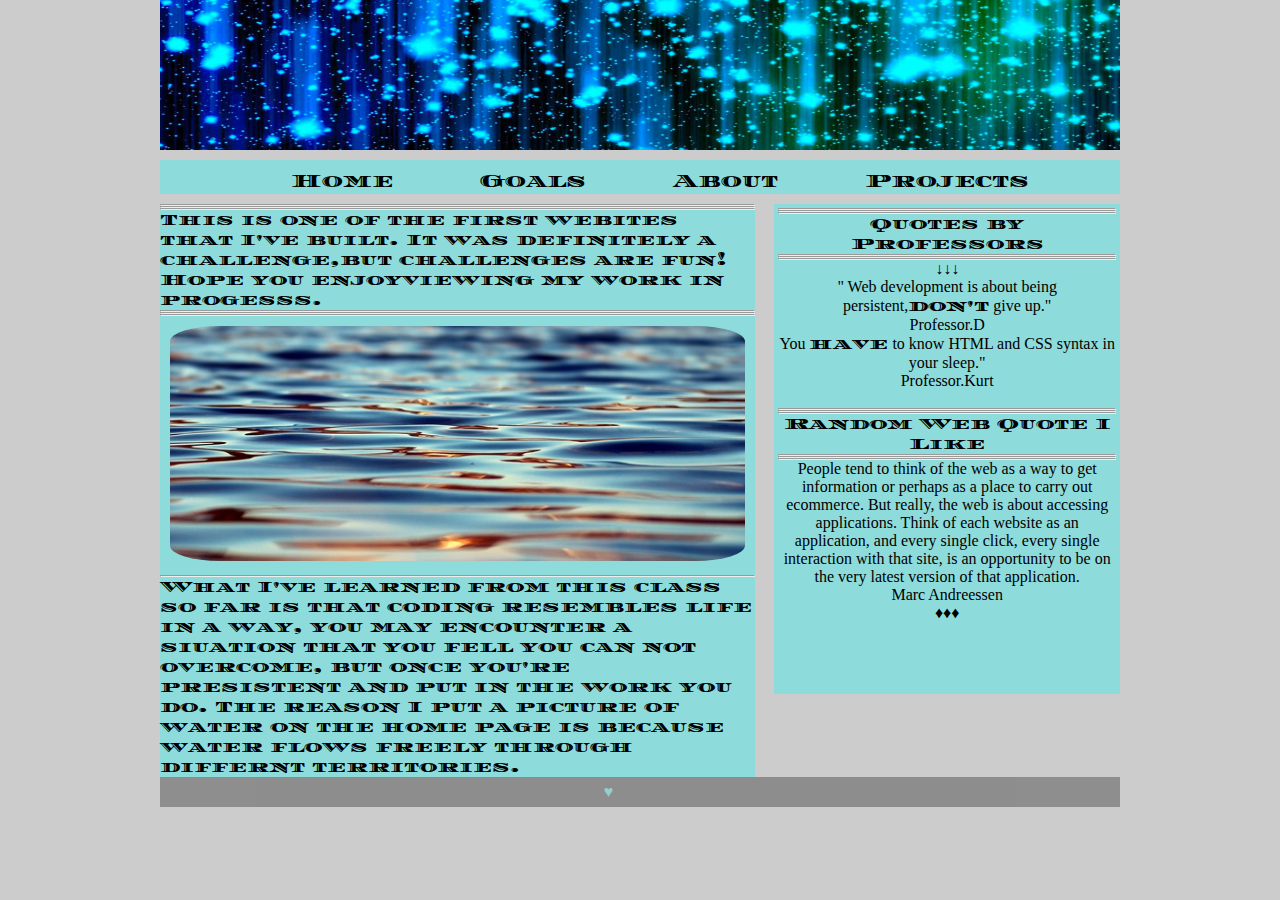
<file: index.html>
<!DOCTYPE html>
<html> 
    <head>
        <meta charset="utf-8">
        <link rel="stylesheet" type="text/css" href="css/ex.css" >
    </head>
    <body> 
        <div class="container">
        <section class="banner" >
         <img src="images/image%20of%20aqua.png">
         </section>
         <div>
            <nav> 
             <ul>
               <li><a href="index.html"> Home </a></li> 
                <li><a href="goals.html">Goals</a></li>
                <li><a href="about.html">About</a></li>
                <li><a href="projects.html"> Projects </a></li> 
             </ul>
            </nav> 
                   
         </div>
         <div class= main> <hr/> <hr> <hr> <p>This is one of the first webites that I've built. It was definitely a challenge,but challenges are fun! Hope you enjoyviewing my work in progesss.</p>
         <hr/><hr/><hr/>
         <img src="images/lake-pic.jpg" text="Picture of Lake"alt="Picture of Lake Water" >
         <hr/>
         <p> What I've learned from this class so far is that coding resembles life in a way, you may encounter a siuation that you fell you can not overcome, but once you're presistent and put in the work you do. The  reason I put a picture of water on the home page is because water flows freely through differnt territories.<br> </p>
         <a></a> 
        
         </div>
         <aside> <hr/> <hr> <hr>
             <p> <span>Quotes by Professors</span></p><hr/> <hr> <hr>
             <p>&#8595;&#8595;&#8595;<br>" Web development is about being persistent,<span>don't</span> give up."<br>Professor.D <br>You <span>have</span> to know HTML and CSS syntax in your sleep."<br> Professor.Kurt </p><br><hr><hr><hr>
             <p> <span>Random Web Quote I Like</span> </p> <hr><hr><hr>
             <p> People tend to think of the web as a way to get information or perhaps as a place to carry out ecommerce. But really, the web is about accessing applications. Think of each website as an application, and every single click, every single interaction with that site, is an opportunity to be on the very latest version of that application.<br>Marc Andreessen</p>
             <p>&diams;&diams;&diams;</p>
             <p> </p>
         </aside>
        
        <footer> <b>Zahra<span class="heart">&#9829;</span>Abd'Allah</b> </footer> 
         </div>        
    </body>
    
</html>
</file>
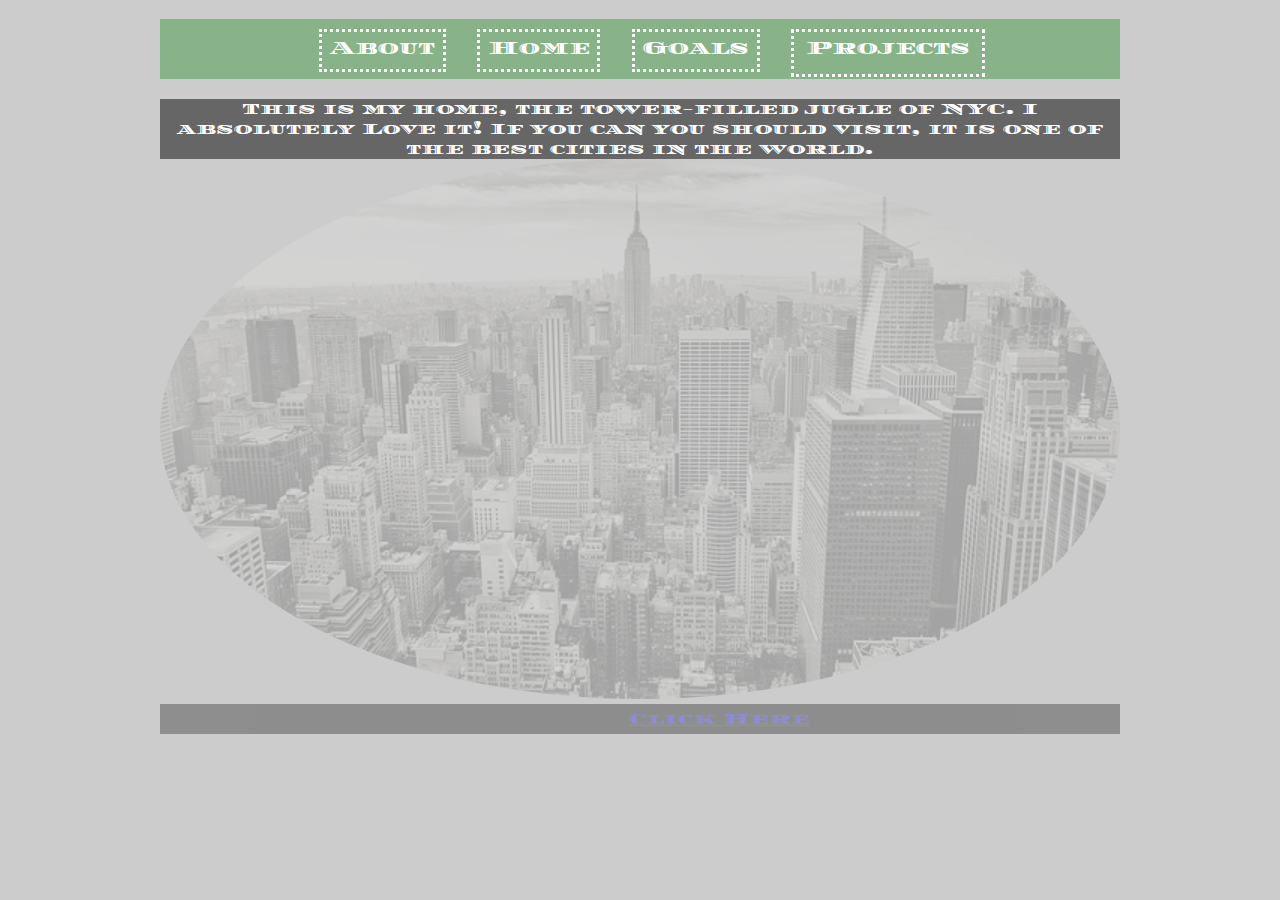
<file: about.html>
<!DOCTYPE html>
<html> 
    <head>
        <meta charset="utf-8">
        <link rel="stylesheet" type="text/css" href="css/ex.css" >
    </head>
    <body> 
        <div class="container">
         <div>
            <nav class="about_nav"> 
             <ul>
              <li><a href="about.html">About</a></li>
               <li><a href="index.html"> Home </a></li> 
                <li><a href="goals.html">Goals</a></li>
                <li><a href="projects.html"> Projects </a></li> 
             </ul>
            </nav> 
        <div/> 
         <main class="about_main"><p> This is my home, the tower-filled jugle of NYC. I absolutely Love it! If you can you should visit, it is one of the best cities in the world.</p></main>
          
          <section class="manhattan_sky"> 
         <img src="images/manhattan_image.jpg" alt="Manhattan buildings">
             </section>
         <footer><p>Visit NYC <a href="http://www.nycgo.com/" alt="NYCGoWebsite"> Click Here </a> </p></footer>
    </body>
</html>
</file>
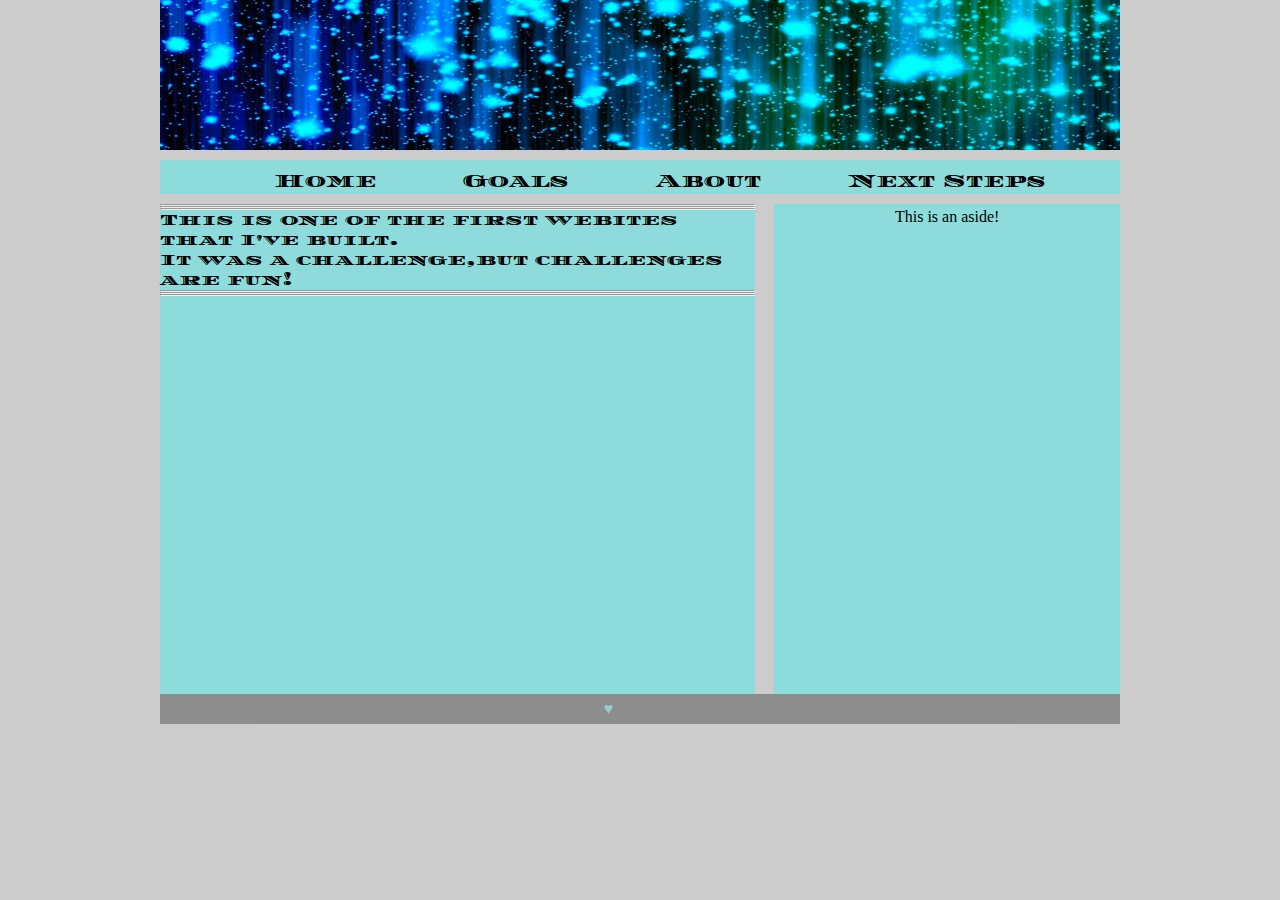
<file: goals.html>
<!DOCTYPE html>
<html> 
    <head>
        <meta charset="utf-8">
        <link rel="stylesheet" type="text/css" href="css/ex.css" >
    </head>
    <body> 
        <div class="container">
        <section class="banner" >
         <img src="images/image%20of%20aqua.png">
         </section>
         <div>
            <nav> 
             <ul>
               <li><a href="index.html"> Home </a></li>
                <li><a href="goals.html">Goals</a></li>
                <li><a href="about.html">About</a></li>
                <li><a href="nextsteps"> Next Steps</a></li> 
             </ul>
            </nav> 
                   
         </div>
         <div class= main> <hr/> <hr> <hr> <p>This is one of the first webites that I've built.<br> It was a challenge,but challenges are fun! </p>
         <hr/><hr/><hr/>
         <a> </a> 
        
         </div>
         <aside>
             <p> This is an aside!</p>
         </aside>
        
        <footer> <b>Zahra<span class="heart">&#9829;</span>Abd'Allah</b> </footer> 
         </div>        
    </body>
    
</html>
</file>
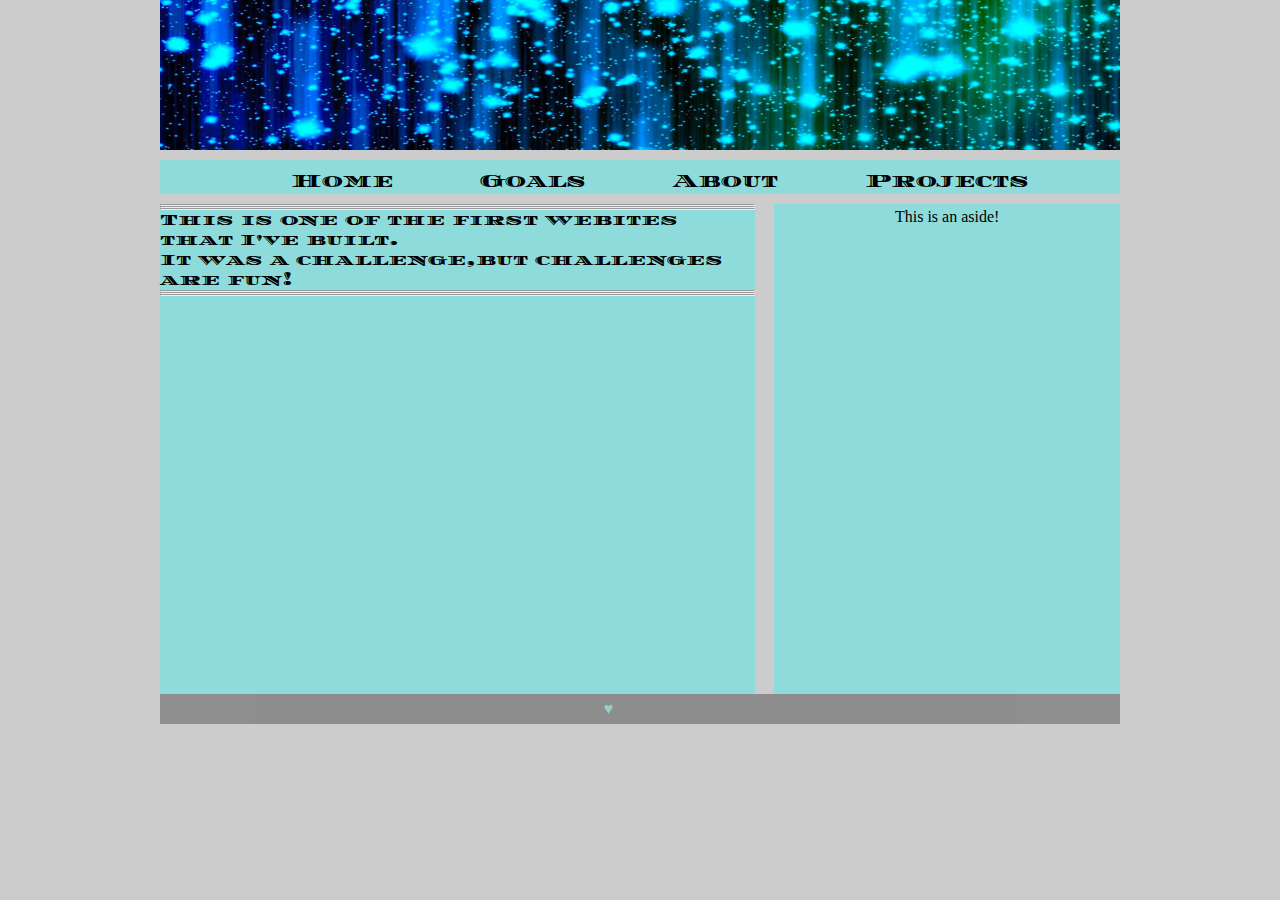
<file: projects.html>
<!DOCTYPE html>
<html> 
    <head>
        <meta charset="utf-8">
        <link rel="stylesheet" type="text/css" href="css/ex.css" >
    </head>
    <body> 
        <div class="container">
        <section class="banner" >
         <img src="images/image%20of%20aqua.png">
         </section>
         <div>
            <nav> 
             <ul>
               <li><a href="index.html"> Home </a></li> 
                <li><a href="goals.html">Goals</a></li>
                <li><a href="about.html">About</a></li>
                <li><a href="projects.html"> Projects </a></li> 
             </ul>
            </nav> 
                   
         </div>
         <div class= main> <hr/> <hr> <hr> <p>This is one of the first webites that I've built.<br> It was a challenge,but challenges are fun! </p>
         <hr/><hr/><hr/>
         <a> </a> 
        
         </div>
         <aside>
             <p> This is an aside!</p>
         </aside>
        
        <footer> <b>Zahra<span class="heart">&#9829;</span>Abd'Allah</b> </footer> 
         </div>        
    </body>
    
</html>
</file>
<file: css/ex.css>
@import url('https://fonts.googleapis.com/css?family=Diplomata+SC');
*{
    margin:0;
    padding: 0;
    box-sizing: border-box;
    font-family: 'Diplomata SC', cursive;
}

html{
    background: black;
    background: rgba(0,0,0,.2);
    overflow: auto;
    
}

.container{
    width: 100%;
    margin:auto;
    max-width: 960px;
    min-width: 
}


.banner{
    background:;
    height: 150px;
    width: 100%;
/*    margin: 5px 50px 10px 50px;*/
    
}
.banner img
{
height:150px;
width:100%;
}


nav ul li a{
    text-decoration:none;
    display: inline-block;
    padding: 0px 0px 0px 40px;
    font-size: 18px;
    color:black;
}

nav ul{
 text-align: center;
 
 
}

nav a:hover{
    color: #fff;
}

nav li:hover{
    border-radius:50%;
}

nav li{
    display: inline-block;
    padding:20px;
    text-align: center;
    padding: 10px 20px 2px;
    
}

nav{
     width:100%;
    margin:10px 0px;
    background: rgba(0,255,255,.3);
}

.main{
    width:62%;
    min-height: 490px;
     background: rgba(0,255,255,.3);
    float:left;
    color: #000;
   font-family: cursive;
     border-bottom-style:hidden;
  

}

.main img{
    width:100%;
    padding: 10px 10px;
    border-radius:10%;
    border-bottom-color:#fff;
    border-radius:solid;
    border-top-color: cyan;
    
}

aside{
    width:36%;
     background-color: rgba(0,255,255,.3);
    float:left;
      position:relative;
     min-height:490px; 
     padding: 4px;
    margin-left: 2%;
    border-collapse: separate;
    font-family: cursive;
    text-align: center;
    
/*    margin: 0 80px 0 10px;*/
      
}



aside p{
    font-family:cursive;
}

footer {
    background: rgb(0,0,0,4);
    float:none;
    clear:both;
    width:100%;
    height:30px;
    padding:5px 0px;
    text-align: center;
    
}

footer font{
    font-family: cursive;
}

.control{
  
}

.heart{
    color: #1CD9C6;
    
}


.manhattan_sky img{
    width: 100%;
    max-height: inherit;
    max-height:15%;
    opacity: .2;  
}


.about_nav{
    
  width: 100%;
  display:block;
  background:rgba(34,139,34,0.4);
  margin: 2% 5% 2% 0%;
    
}

.about li{
    padding:3%;

}

about li:hover{
    border-radius:20%;
    text-transform: uppercase;
}/*Try taking this out and see what happens taking away hover won't change*/

.about_nav a{
    border-style: dotted;
    padding: 5px 7% 9% ;
    list-style-image: inherit;
    color: rgb(255,255,255);   
}

.about_main{
    background: rgba(0,0,0,.5);
    color: #fff;
    text-align: center;
}


.about_main:hover{
    border-color: rgba(255,255,255,.1);
}
.manhattan_sky img{
    border-radius: 50%;
}

footer{
    color:#000;
    width:100%;
    overflow: visible;
    animation-fill-mode: forwards;
    opacity: .3;
}
</file>
